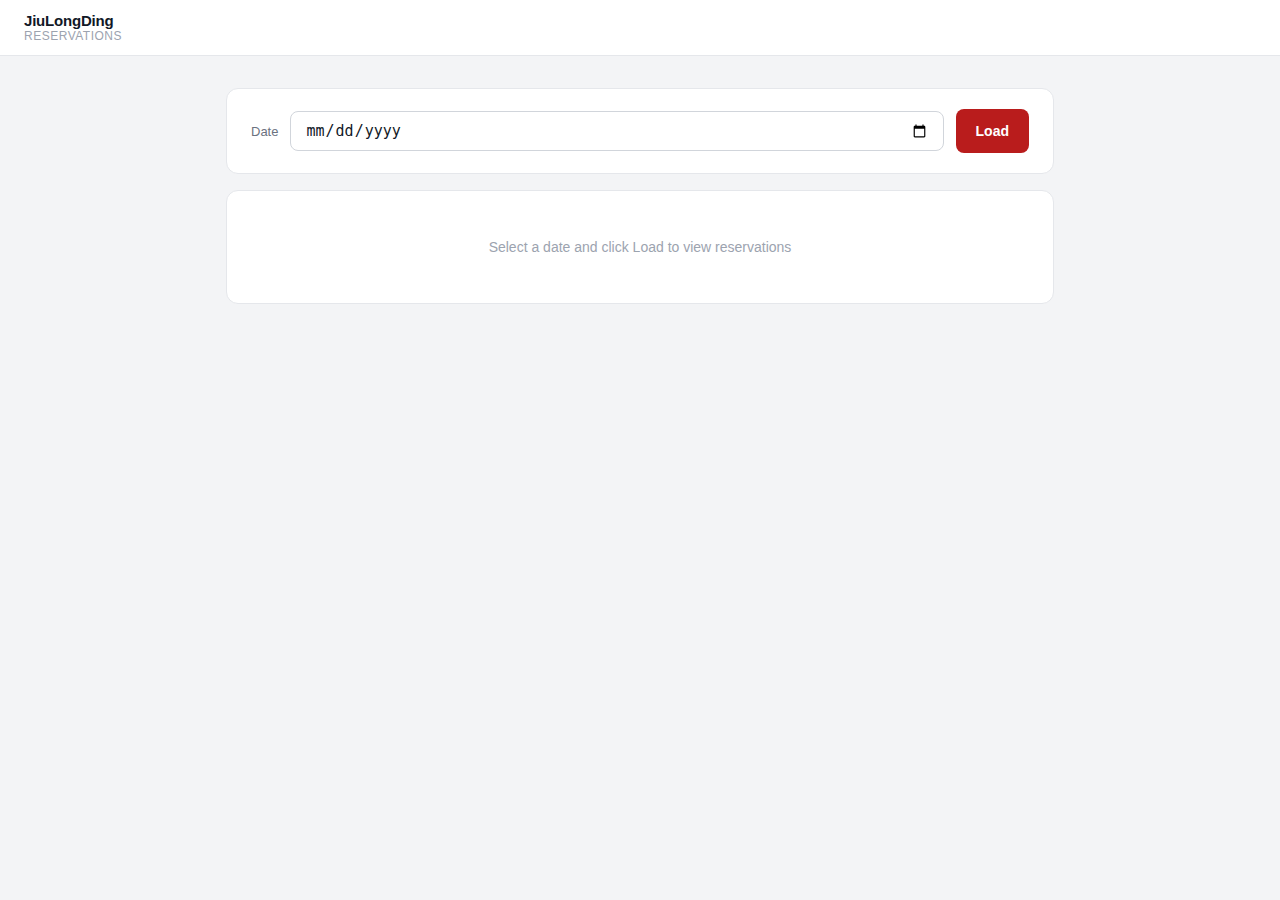
<file: templates/dashboard.html>
<!DOCTYPE html>
<html lang="en">

<head>
    <meta charset="UTF-8">
    <meta name="viewport" content="width=device-width, initial-scale=1.0, user-scalable=no">
    <title>JLD Reservations Dashboard</title>
    <style>
        * {
            margin: 0;
            padding: 0;
            box-sizing: border-box;
        }

        body {
            font-family: -apple-system, BlinkMacSystemFont, 'Segoe UI', Roboto, sans-serif;
            background: #f3f4f6;
            min-height: 100vh;
            color: #111827;
        }

        /* ── Top bar ── */
        .topbar {
            background: white;
            border-bottom: 1px solid #e5e7eb;
            padding: 0 24px;
            height: 56px;
            display: flex;
            align-items: center;
            justify-content: space-between;
        }

        .topbar-brand {
            font-size: 15px;
            font-weight: 700;
            color: #111827;
            letter-spacing: -0.2px;
        }

        .topbar-sub {
            font-size: 12px;
            color: #9ca3af;
            text-transform: uppercase;
            letter-spacing: 0.5px;
        }

        /* ── Main layout ── */
        .main {
            max-width: 860px;
            margin: 32px auto;
            padding: 0 16px;
        }

        /* ── Date picker card ── */
        .date-card {
            background: white;
            border: 1px solid #e5e7eb;
            border-radius: 12px;
            padding: 20px 24px;
            display: flex;
            align-items: center;
            gap: 12px;
            margin-bottom: 16px;
        }

        .date-card label {
            font-size: 13px;
            font-weight: 500;
            color: #6b7280;
            white-space: nowrap;
        }

        .date-input {
            flex: 1;
            padding: 9px 14px;
            border: 1px solid #d1d5db;
            border-radius: 8px;
            font-size: 15px;
            color: #111827;
            background: white;
            transition: border-color 0.15s, box-shadow 0.15s;
        }

        .date-input:focus {
            outline: none;
            border-color: #b91c1c;
            box-shadow: 0 0 0 3px rgba(185, 28, 28, 0.08);
        }

        .load-btn {
            padding: 10px 20px;
            background: #b91c1c;
            color: white;
            border: none;
            border-radius: 8px;
            font-size: 14px;
            font-weight: 600;
            cursor: pointer;
            white-space: nowrap;
            min-height: 44px;
            touch-action: manipulation;
            transition: background 0.15s;
        }

        .load-btn:hover { background: #991b1b; }
        .load-btn:active { background: #7f1d1d; }

        /* ── Stats bar ── */
        .stats-bar {
            display: grid;
            grid-template-columns: repeat(3, 1fr);
            gap: 12px;
            margin-bottom: 16px;
        }

        .stat-item {
            background: white;
            border: 1px solid #e5e7eb;
            border-radius: 12px;
            padding: 16px 20px;
            text-align: center;
        }

        .stat-number {
            font-size: 28px;
            font-weight: 700;
            color: #111827;
            line-height: 1;
        }

        .stat-label {
            font-size: 12px;
            color: #9ca3af;
            margin-top: 4px;
            text-transform: uppercase;
            letter-spacing: 0.4px;
        }

        /* ── Reservations list ── */
        .reservations-container {
            background: white;
            border: 1px solid #e5e7eb;
            border-radius: 12px;
            overflow: hidden;
        }

        .reservation-card {
            padding: 18px 24px;
            border-bottom: 1px solid #f3f4f6;
            transition: background 0.1s;
        }

        .reservation-card:last-child {
            border-bottom: none;
        }

        .reservation-card:hover {
            background: #fafafa;
        }

        /* Top row: name + time */
        .reservation-header {
            display: flex;
            justify-content: space-between;
            align-items: center;
            gap: 12px;
            margin-bottom: 10px;
        }

        .customer-name {
            font-size: 16px;
            font-weight: 600;
            color: #111827;
            min-width: 0;
            overflow: hidden;
            text-overflow: ellipsis;
            white-space: nowrap;
        }

        .time-badge {
            font-size: 14px;
            font-weight: 600;
            color: #374151;
            background: #f3f4f6;
            padding: 4px 12px;
            border-radius: 6px;
            border: 1px solid #e5e7eb;
        }

        /* Detail rows */
        .reservation-details {
            display: flex;
            flex-wrap: wrap;
            gap: 6px 20px;
            margin-bottom: 12px;
        }

        .detail-row {
            display: flex;
            align-items: center;
            gap: 6px;
            font-size: 13px;
        }

        .detail-label {
            color: #9ca3af;
            font-weight: 500;
        }

        .detail-value {
            color: #374151;
        }

        /* Notes */
        .notes-section {
            background: #f9fafb;
            border: 1px solid #f3f4f6;
            border-radius: 6px;
            padding: 8px 12px;
            font-size: 13px;
            color: #6b7280;
            margin-bottom: 12px;
        }

        .notes-section strong {
            color: #374151;
        }

        /* Status + actions row */
        .status-container {
            display: flex;
            justify-content: space-between;
            align-items: center;
        }

        .status-badge {
            padding: 4px 12px;
            border-radius: 6px;
            font-size: 12px;
            font-weight: 600;
            text-transform: uppercase;
            letter-spacing: 0.4px;
        }

        .status-confirmed {
            background: #f0fdf4;
            color: #16a34a;
            border: 1px solid #bbf7d0;
        }

        .status-pending {
            background: #fffbeb;
            color: #d97706;
            border: 1px solid #fde68a;
        }

        .status-cancelled {
            background: #fef2f2;
            color: #dc2626;
            border: 1px solid #fecaca;
        }

        .quick-actions {
            display: flex;
            gap: 8px;
        }

        .action-btn {
            padding: 8px 16px;
            border-radius: 6px;
            font-size: 13px;
            font-weight: 500;
            cursor: pointer;
            border: 1px solid transparent;
            min-height: 36px;
            touch-action: manipulation;
            transition: all 0.15s;
            -webkit-tap-highlight-color: transparent;
        }

        .btn-confirm {
            background: white;
            color: #16a34a;
            border-color: #bbf7d0;
        }

        .btn-confirm:hover { background: #f0fdf4; }
        .btn-confirm:active { background: #dcfce7; }

        .btn-cancel {
            background: white;
            color: #dc2626;
            border-color: #fecaca;
        }

        .btn-cancel:hover { background: #fef2f2; }
        .btn-cancel:active { background: #fee2e2; }

        /* Phone call link */
        .phone-link {
            color: #374151;
            text-decoration: none;
            border-bottom: 1px solid #e5e7eb;
        }

        .phone-link:hover { color: #b91c1c; border-bottom-color: #b91c1c; }

        /* ── Loading / empty states ── */
        .loading {
            text-align: center;
            padding: 48px 20px;
            color: #9ca3af;
            font-size: 14px;
        }

        .spinner {
            display: inline-block;
            width: 18px;
            height: 18px;
            border: 2px solid #e5e7eb;
            border-top-color: #b91c1c;
            border-radius: 50%;
            animation: spin 0.7s linear infinite;
            margin-right: 8px;
            vertical-align: middle;
        }

        @keyframes spin {
            to { transform: rotate(360deg); }
        }

        .empty-state {
            text-align: center;
            padding: 48px 20px;
            color: #9ca3af;
        }

        .empty-icon {
            font-size: 36px;
            margin-bottom: 12px;
            opacity: 0.4;
        }

        .empty-state h3 {
            font-size: 15px;
            font-weight: 600;
            color: #6b7280;
            margin-bottom: 4px;
        }

        .empty-state p {
            font-size: 13px;
        }

        /* ── Mobile ── */
        @media (max-width: 600px) {
            .main {
                margin: 12px auto;
            }

            .topbar {
                padding: 0 16px;
            }

            .date-card {
                flex-wrap: wrap;
                padding: 14px 16px;
                gap: 10px;
            }

            .date-card label {
                width: 100%;
            }

            .date-input {
                flex: 1;
                font-size: 16px; /* prevents iOS zoom on focus */
            }

            .load-btn {
                width: 100%;
            }

            .stats-bar {
                gap: 8px;
            }

            .stat-item {
                padding: 12px 8px;
            }

            .stat-number {
                font-size: 22px;
            }

            .reservation-card {
                padding: 14px 16px;
            }

            .customer-name {
                font-size: 15px;
            }

            .reservation-details {
                flex-direction: column;
                gap: 5px;
                margin-bottom: 10px;
            }

            .status-container {
                flex-direction: column;
                align-items: flex-start;
                gap: 10px;
            }

            .quick-actions {
                width: 100%;
            }

            .action-btn {
                flex: 1;
                min-height: 44px;
                font-size: 14px;
                text-align: center;
            }
        }
    </style>
</head>

<body>
    <div class="topbar">
        <div>
            <div class="topbar-brand">JiuLongDing</div>
            <div class="topbar-sub">Reservations</div>
        </div>
    </div>

    <div class="main">
        <div class="date-card">
            <label for="dateInput">Date</label>
            <input type="date" id="dateInput" class="date-input" value="{{ default_date }}">
            <button onclick="loadReservations()" class="load-btn">Load</button>
        </div>

        <div id="statsBar" class="stats-bar" style="display: none;">
            <div class="stat-item">
                <div id="totalReservations" class="stat-number">0</div>
                <div class="stat-label">Total</div>
            </div>
            <div class="stat-item">
                <div id="confirmedCount" class="stat-number">0</div>
                <div class="stat-label">Confirmed</div>
            </div>
            <div class="stat-item">
                <div id="pendingCount" class="stat-number">0</div>
                <div class="stat-label">Pending</div>
            </div>
        </div>

        <div id="reservationsContainer" class="reservations-container">
            <div class="loading">
                Select a date and click Load to view reservations
            </div>
        </div>
    </div>

    <script>
        // Load reservations for selected date
        async function loadReservations() {
            const dateInput = document.getElementById('dateInput');
            const container = document.getElementById('reservationsContainer');
            const statsBar = document.getElementById('statsBar');

            if (!dateInput.value) {
                alert('Please select a date');
                return;
            }

            // Show loading
            container.innerHTML = '<div class="loading"><div class="spinner"></div>Loading reservations...</div>';
            statsBar.style.display = 'none';

            try {
                const response = await fetch(`/staff/api/reservations/${dateInput.value}`);

                // If not authenticated, redirect to login
                if (response.status === 401) {
                    window.location.href = '/staff';
                    return;
                }

                const data = await response.json();
                console.log('Response data:', data);

                if (data.success && data.reservations.length > 0) {
                    displayReservations(data.reservations);
                    updateStats(data);
                    statsBar.style.display = 'grid';
                } else {
                    container.innerHTML = `
                        <div class="empty-state">
                            <div class="empty-icon">📅</div>
                            <h3>No reservations found</h3>
                            <p>${data.message}</p>
                        </div>
                    `;
                }
            } catch (error) {
                container.innerHTML = `
                    <div class="empty-state">
                        <div class="empty-icon">⚠</div>
                        <h3>Error loading reservations</h3>
                        <p>Please try again</p>
                    </div>
                `;
                console.error('Error:', error);
            }
        }

        // Display reservations
        function displayReservations(reservations) {
            const container = document.getElementById('reservationsContainer');

            container.innerHTML = reservations.map(reservation => {
                const statusClass = reservation.confirmed.toLowerCase() === 'confirmed' || reservation.confirmed.toLowerCase() === 'yes'
                    ? 'status-confirmed'
                    : reservation.confirmed.toLowerCase() === 'cancelled' || reservation.confirmed.toLowerCase() === 'no'
                        ? 'status-cancelled'
                        : 'status-pending';

                const statusText = reservation.confirmed.toLowerCase() === 'confirmed' || reservation.confirmed.toLowerCase() === 'yes'
                    ? 'Confirmed'
                    : reservation.confirmed.toLowerCase() === 'cancelled' || reservation.confirmed.toLowerCase() === 'no'
                        ? 'Cancelled'
                        : 'Pending';

                return `
                    <div class="reservation-card"
                        data-row="${reservation.row_number}"
                        data-date="${reservation.date}">
                        <div class="reservation-header">
                            <div class="customer-name">${reservation.name}</div>
                            <div class="time-badge">${reservation.time}</div>
                        </div>

                        <div class="reservation-details">
                            <div class="detail-row">
                                <span class="detail-label">People</span>
                                <span class="detail-value">${reservation.people}</span>
                            </div>
                            <div class="detail-row">
                                <span class="detail-label">Phone</span>
                                <span class="detail-value"><a href="tel:${reservation.phone}" class="phone-link">${reservation.phone}</a></span>
                            </div>
                            ${reservation.dish_type ? `
                            <div class="detail-row">
                                <span class="detail-label">Dish</span>
                                <span class="detail-value">${reservation.dish_type}</span>
                            </div>` : ''}
                            ${reservation.reservation_id ? `
                            <div class="detail-row">
                                <span class="detail-label">ID</span>
                                <span class="detail-value">#${reservation.reservation_id}</span>
                            </div>` : ''}
                        </div>

                        ${reservation.notes ? `
                        <div class="notes-section">
                            <strong>Notes:</strong> ${reservation.notes}
                        </div>` : ''}

                        <div class="status-container">
                            <span class="status-badge ${statusClass}">${statusText}</span>
                            <div class="quick-actions">
                                ${statusText !== 'Confirmed' ? `
                                <button class="action-btn btn-confirm" onclick="updateStatus('${reservation.date}', ${reservation.row_number}, 'Confirmed')">
                                    Confirm
                                </button>` : ''}
                                ${statusText !== 'Cancelled' ? `
                                <button class="action-btn btn-cancel" onclick="updateStatus('${reservation.date}', ${reservation.row_number}, 'Cancelled')">
                                    Cancel
                                </button>` : ''}
                            </div>
                        </div>
                    </div>
                `;
            }).join('');
        }

        // Update statistics
        function updateStats(data) {
            console.log('updateStats called with:', data);
            console.log('totalPeople element exists?', document.getElementById('totalPeople') !== null);

            document.getElementById('totalReservations').textContent = data.reservations.length;
            document.getElementById('confirmedCount').textContent = data.total_confirmed;
            document.getElementById('pendingCount').textContent = data.total_pending;
            // document.getElementById('totalPeople').textContent = data.total_people;
        }

        // Update reservation status
        async function updateStatus(date, rowNumber, newStatus) {
            const card = document.querySelector(`[data-row="${rowNumber}"]`);
            if (!card) return;

            const statusBadge = card.querySelector('.status-badge');
            const quickActions = card.querySelector('.quick-actions');

            // Update UI immediately
            statusBadge.textContent = newStatus;
            statusBadge.className = `status-badge status-${newStatus.toLowerCase()}`;

            // Update buttons immediately
            quickActions.innerHTML = `
                ${newStatus !== 'Confirmed' ? `
                <button class="action-btn btn-confirm" onclick="updateStatus('${date}', ${rowNumber}, 'Confirmed')">
                    Confirm
                </button>` : ''}
                ${newStatus !== 'Cancelled' ? `
                <button class="action-btn btn-cancel" onclick="updateStatus('${date}', ${rowNumber}, 'Cancelled')">
                    Cancel
                </button>` : ''}
            `;

            showNotification(`Reservation ${newStatus.toLowerCase()}`, 'success');

            try {
                const response = await fetch('/staff/api/update_status', {
                    method: 'POST',
                    headers: {
                        'Content-Type': 'application/json'
                    },
                    body: JSON.stringify({
                        date: date,
                        row_number: rowNumber,
                        status: newStatus
                    })
                });

                // If not authenticated, redirect to login
                if (response.status === 401) {
                    window.location.href = '/staff';
                    return;
                }

                const result = await response.json();

                if (!result.success) {
                    loadReservations(); // Reload if there was an error
                    showNotification('Error updating reservation', 'error');
                }
            } catch (error) {
                console.error('Error updating status:', error);
                loadReservations(); // Revert on error
                showNotification('Error updating reservation', 'error');
            }
        }

        // Show notification
        function showNotification(message, type) {
            const notification = document.createElement('div');
            notification.style.cssText = `
                position: fixed;
                bottom: 24px;
                right: 24px;
                padding: 12px 20px;
                border-radius: 8px;
                color: white;
                font-size: 14px;
                font-weight: 500;
                z-index: 1000;
                box-shadow: 0 4px 12px rgba(0,0,0,0.15);
                ${type === 'success' ? 'background: #16a34a;' : 'background: #dc2626;'}
            `;
            notification.textContent = message;
            document.body.appendChild(notification);

            setTimeout(() => {
                notification.remove();
            }, 3000);
        }

        // Auto-load today's reservations on page load
        document.addEventListener('DOMContentLoaded', function () {
            // Optional: Auto-load today's reservations
            // loadReservations();
        });
    </script>
</body>

</html>
</file>
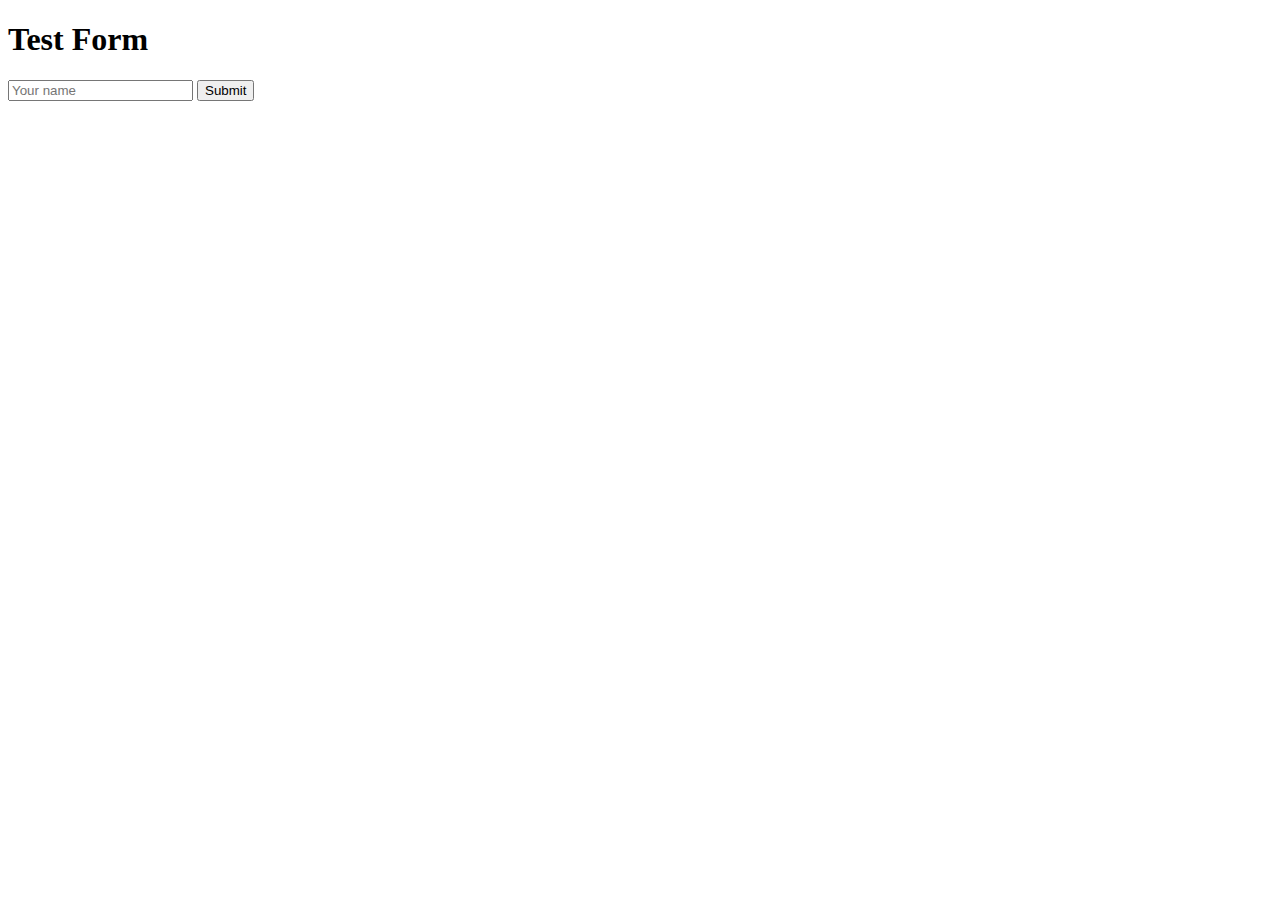
<file: templates/test.html>
<!DOCTYPE html>
<html>
<head>
    <title>Test Form</title>
</head>
<body>
    <h1>Test Form</h1>
    <form action="/submit_reservation" method="POST">
        <input type="text" name="name" placeholder="Your name" required>
        <button type="submit">Submit</button>
    </form>
</body>
</html>
</file>
